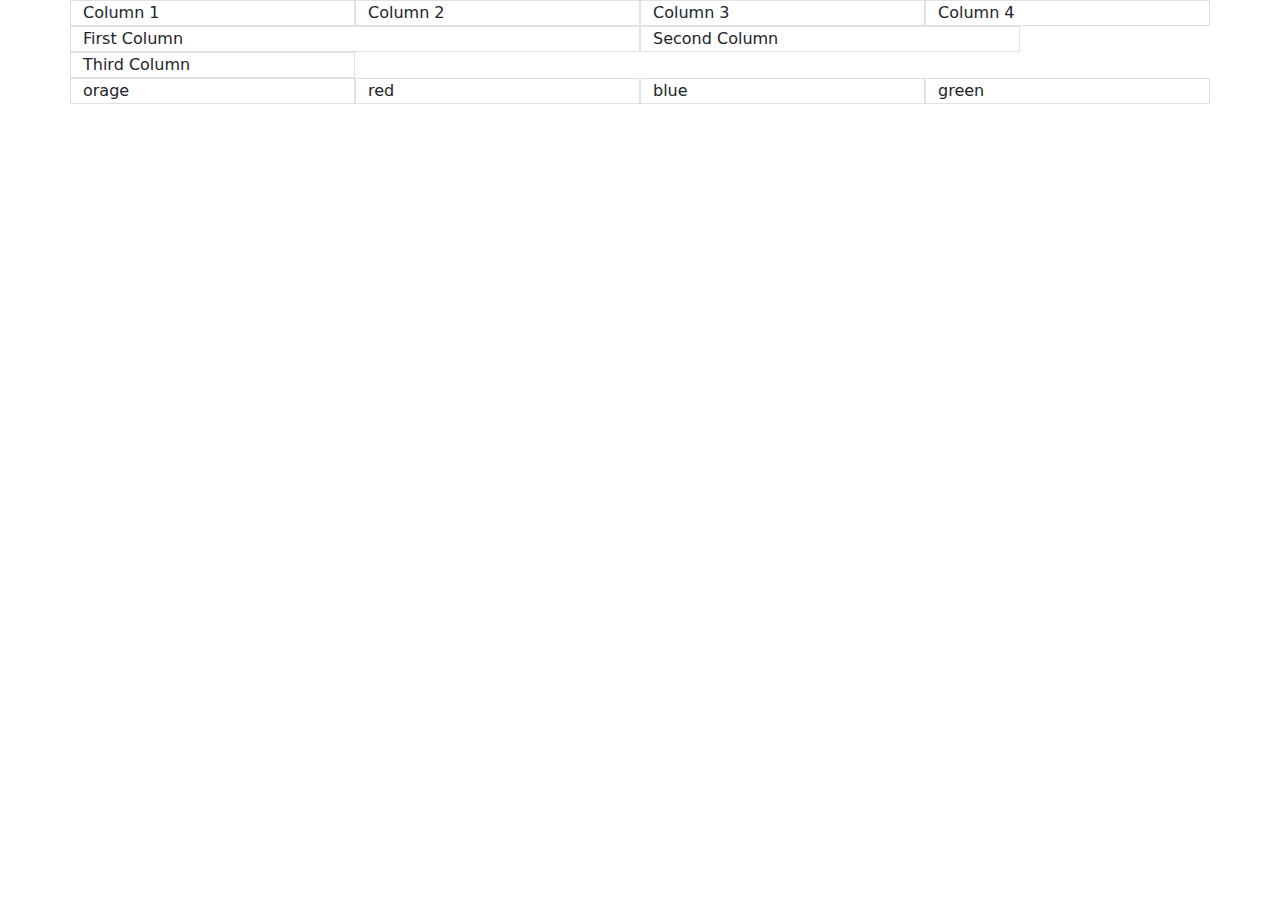
<file: bootstrap_demo/index.html>
<!DOCTYPE html>
<html lang="en">
<head>
    <meta charset="UTF-8">
    <meta http-equiv="X-UA-Compatible" content="IE=edge">
    <meta name="viewport" content="width=device-width, initial-scale=1.0">
    <title>Bootstrap Grid Example</title>
    <link rel="stylesheet" href="https://cdn.jsdelivr.net/npm/bootstrap@5.3.0-alpha1/dist/css/bootstrap.min.css">
    <!-- if you want your own styling put href below bootstrap (last one read) -->
    <!-- <link rel="stylesheet" href="css/main.css"> -->
</head>
<body>

    <div class="container">
        <div class="row">
            <div class="col border">Column 1</div>
            <div class="col border">Column 2</div>
            <div class="col border">Column 3</div>
            <div class="col border">Column 4</div>
        </div>
        <div class="row">
            <div class="col-6 border">First Column</div>
            <div class="col-4 border">Second Column</div>
            <div class="col-3 border">Third Column</div>
        </div>
        <div class="row">
            <div class="col-12 col-md-6 col-lg-3 border">orage</div>
            <div class="col-12 col-md-6 col-lg-3 border">red</div>
            <div class="col-12 col-md-6 col-lg-3 border">blue</div>
            <div class="col-12 col-md-6 col-lg-3 border">green</div>
        </div>
    </div>

</body>
</html>
</file>
<file: bootstrap_demo/css/main.css>
body{
    background-color: purple;
}
</file>
